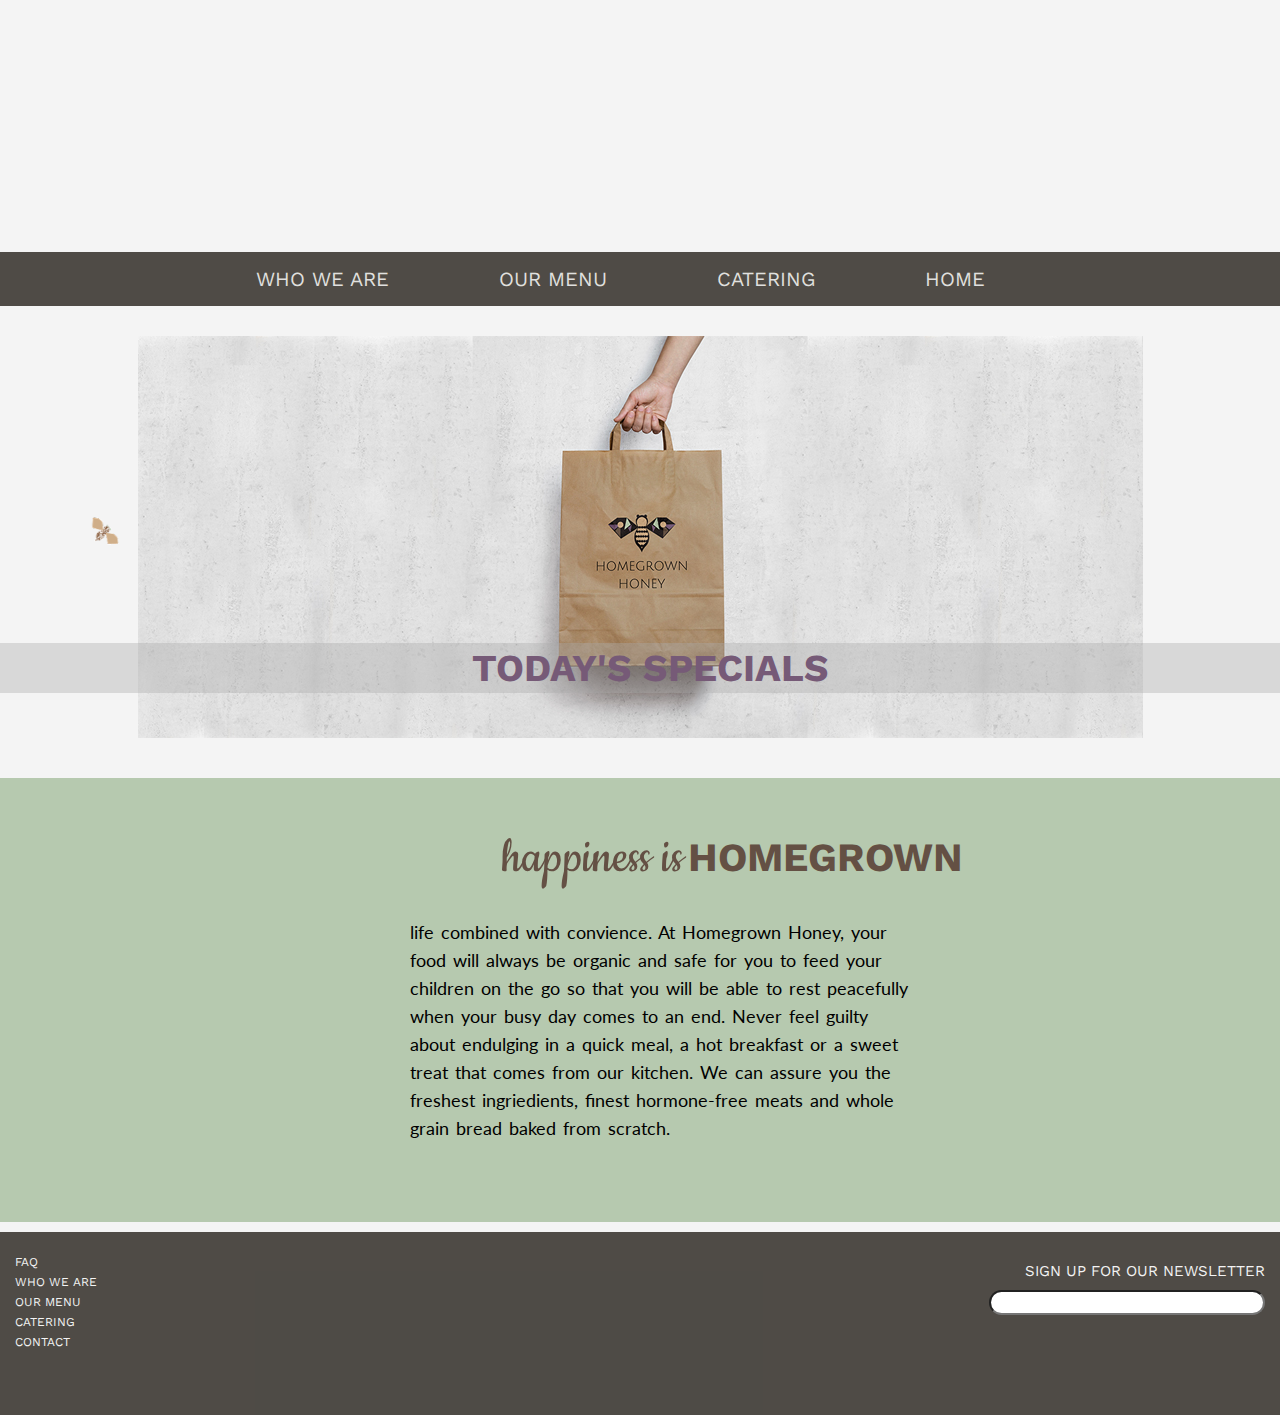
<file: index.html>
<!DOCTYPE html>
<html lang="em">
<head>
<title>Homegrown Honey</title>   
 
<link href="https://fonts.googleapis.com/css?family=Cookie|Julius+Sans+One" rel="stylesheet">
<!--main css -->
<link href="style.css" rel="stylesheet" type="text/css">

<link href="media-queries.css" rel="stylesheet" type="text/css">

<link href="https://fonts.googleapis.com/css?family=Roboto:100" rel="stylesheet">
    
<link href="https://fonts.googleapis.com/css?family=Roboto:100|Work+Sans:200" rel="stylesheet">

<link href="https://fonts.googleapis.com/css?family=Lato:300" rel="stylesheet">

<link href="media-queries.css">
    
<!-- [if space lt IE 9]> 
<script src="http://css3-?mediaqueries-js.googlecode.com/svn/trunk/css3-mediaqueries.js"></script>
<! [end if]-->
    
    
<meta name="viewport" content="width=device-width; initial-scale=1.0"> 

</head>

<body>
  <header>
<!--
      <section class="logo">
    <img src="images/headerlogo.png" alt="photo of logo">
      </section>
-->
   <section>
     <img class="GIF" src="images/hghlogotransparent.gif" alt="logo">
   </section>
    <nav>
     <a class="push-left" href="whoweare.html">who we are</a>
     <a class="push-left" href="ourmenu.html">our menu</a>
     <a class="push-right" href="catering.html">catering</a>
     <a class="push-right" class="active" href="index.html">home</a>
    </nav>
    </header>
  <section>
      <article class="go">
      <div class="feature">
      
        <img class="center" src="images/website-background.jpg" alt="photo of bag"> 
      </div>
      </article>
   <article>
       <a class="call" href="ourmenu.html"><h4 class="down">today's specials</h4></a>
   </article>
   <article class="green">
    <header class="body-section">happiness is <h6 class="scoot">homegrown</h6></header>
       <p class="no-break"> life combined with convience. At Homegrown Honey, your food will always be organic and safe for you to feed your children on the go so that you will be able to rest peacefully when  your busy day comes to an end.  Never feel guilty about endulging in a quick meal, a hot breakfast or a sweet treat that comes from our kitchen. We can assure you the freshest ingriedients, finest hormone-free meats and whole grain bread baked from scratch. </p>
   </article>
  </section>
</body>
<footer>
    <ul>
      <li>faq</li>
      <li><a href="whoweare.html"></a>who we are</li>
      <li><a href="ourmenu.html"></a>our menu</li>
      <li><a href="catering.html"></a>catering</li>
      <li><a href="contact.html"></a>contact</li>
    </ul>
  <form>
  sign up for our newsletter <br>
  <input 
    
      type="text" name="firstname"><br>
  </form>  
</footer>
</file>
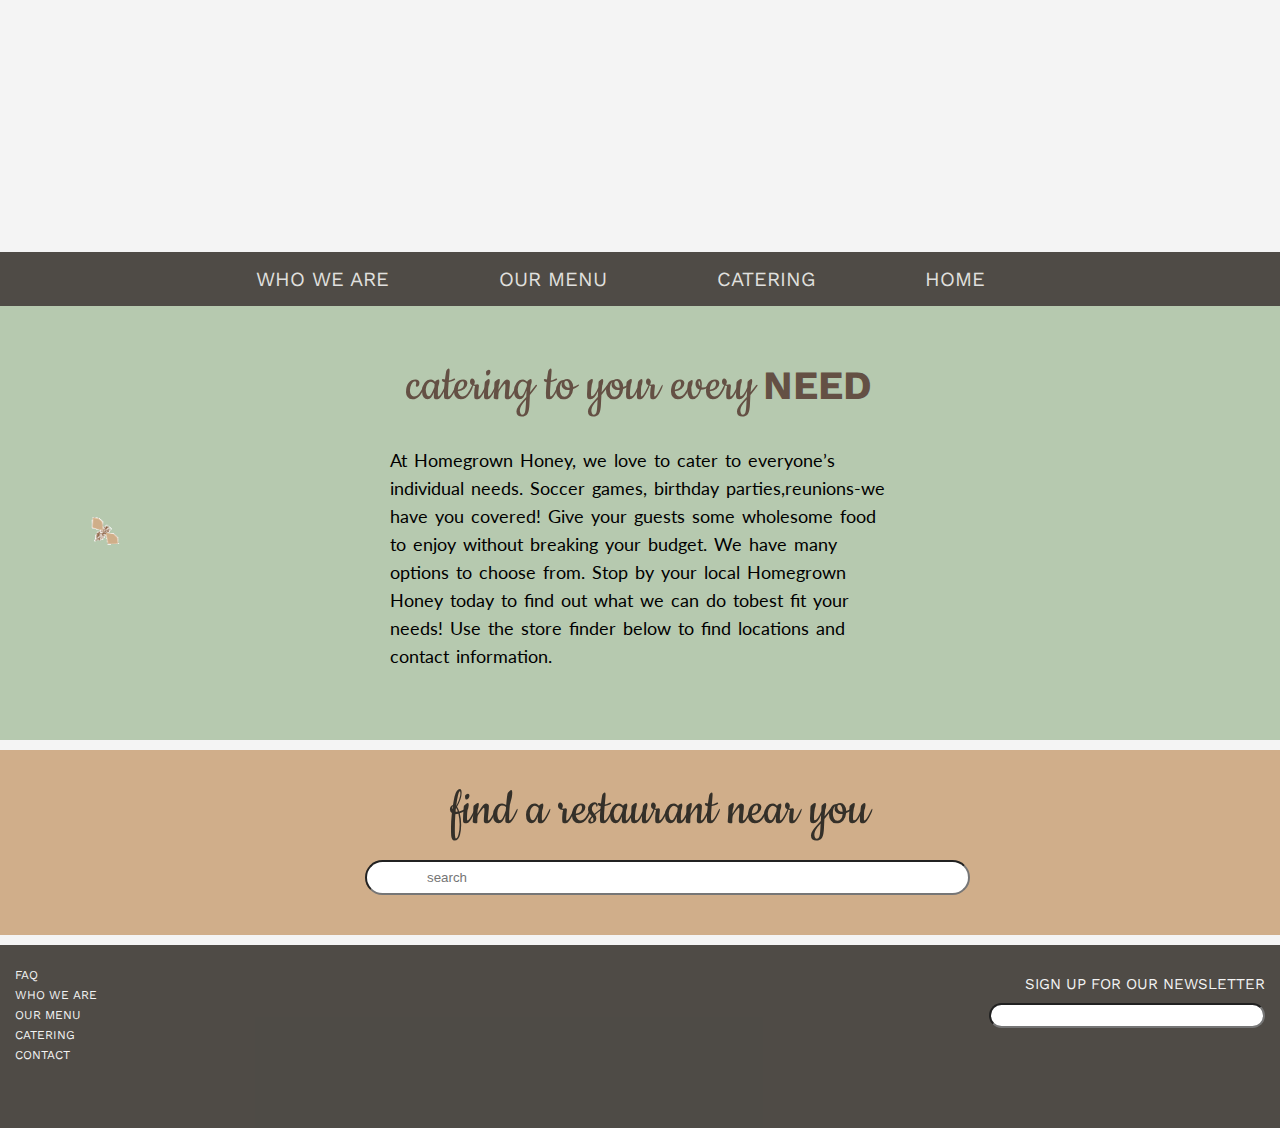
<file: catering.html>
<!DOCTYPE html>
<html lang="em">
<head>
<title>Homegrown Honey</title>   
 
<link href="https://fonts.googleapis.com/css?family=Cookie|Julius+Sans+One" rel="stylesheet">
<!--main css -->
<link href="style.css" rel="stylesheet" type="text/css">

<link href="media-queries.css" rel="stylesheet" type="text/css">

<link href="https://fonts.googleapis.com/css?family=Roboto:100" rel="stylesheet">
    
<link href="https://fonts.googleapis.com/css?family=Roboto:100|Work+Sans:200" rel="stylesheet">

<link href="https://fonts.googleapis.com/css?family=Lato:300" rel="stylesheet">
    
    <link href="media-queries.css">

<!-- [if space lt IE 9]> 
<script src="http://css3-mediaqueries-js.googlecode.com/svn/trunk/css3-mediaqueries.js"></script>
<! [end if]-->
    
    
<meta name="viewport" content="width=device-width; initial-scale=1.0"> 

</head>

<body>
  <header>
<!--
      <section class="logo">
    <img src="images/headerlogo.png" alt="photo of logo">
      </section>
-->
   <section>
    <img class="GIF" src="images/hghlogotransparent.gif" alt="logo" >   
   </section>
    <nav>
     <a class="push-left" href="whoweare.html">who we are</a>
     <a class="push-left" href="ourmenu.html">our menu</a>
     <a class="push-right" class="active" href="catering.html">catering</a>
    <a class="push-right" href="index.html">home</a>
    </nav>
    </header>
<section class="mid-c">
 <header class="weare">catering to your every <h6 class="space">need</h6></header> 
 <p>At Homegrown Honey, we love to cater to everyone’s individual needs. Soccer games, birthday parties,reunions-we have you covered! Give your guests some wholesome food to enjoy without breaking your budget. We have many options to choose from. Stop by your local Homegrown Honey today to find out what we can do tobest fit your needs! Use the store finder below to find locations and contact information.</p>
</section>
<section class="search">
<h1 class="h1">find a restaurant near you</h1>
    <div class="flexsearch"></div>
    <div class="flexsearch--wrapper"></div>
    <form class="flexsearch--form" action="#" method="post"></form>
<div class="flexsearch--input-wrapper"></div>
    <input class="flexsearch--input" type="search" placeholder="search">
    </section>
<footer>
    <ul>
      <li>faq</li>
      <li><a href="whoweare.html"></a>who we are</li>
      <li><a href="ourmenu.html"></a>our menu</li>
      <li><a href="catering.html"></a>catering</li>
      <li><a href="contact.html"></a>contact</li>
    </ul>
  <form>
  sign up for our newsletter <br>
  <input 
    
      type="text" name="firstname"><br>
  </form>  
</footer>
</file>
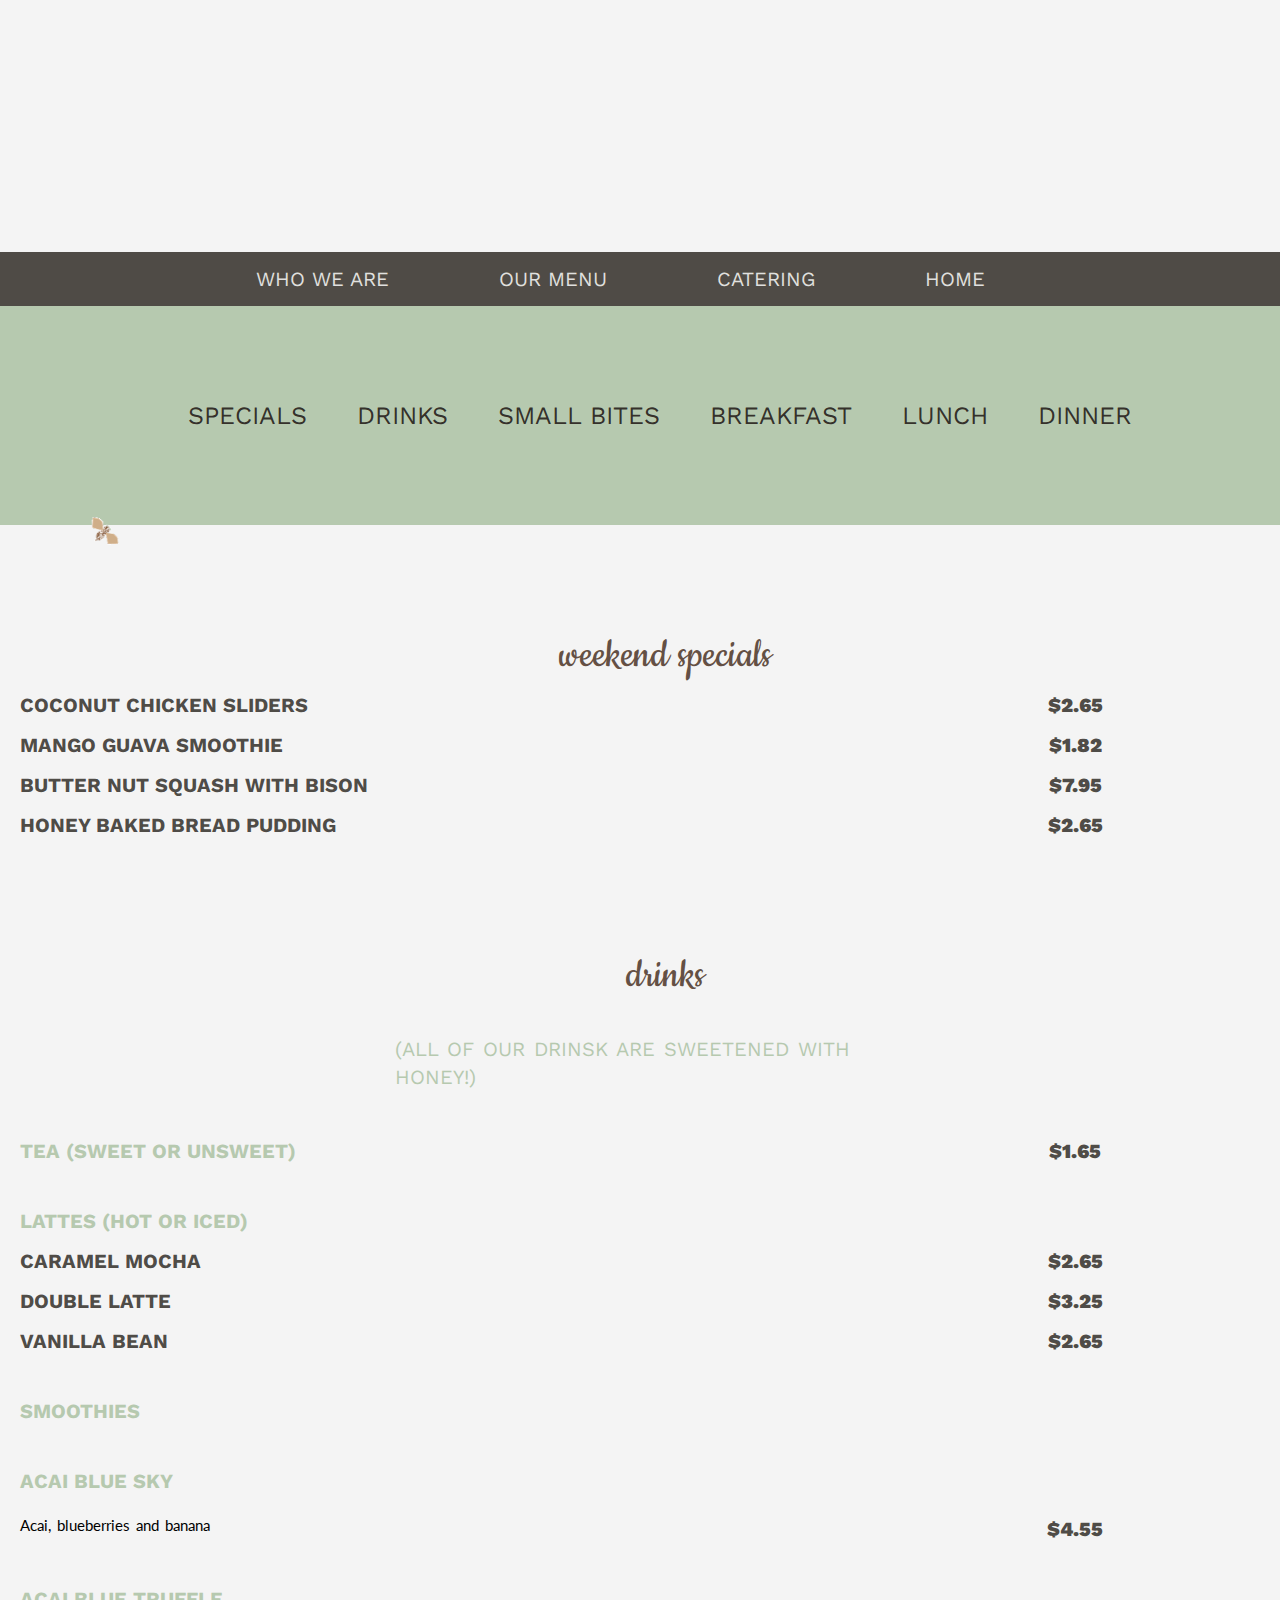
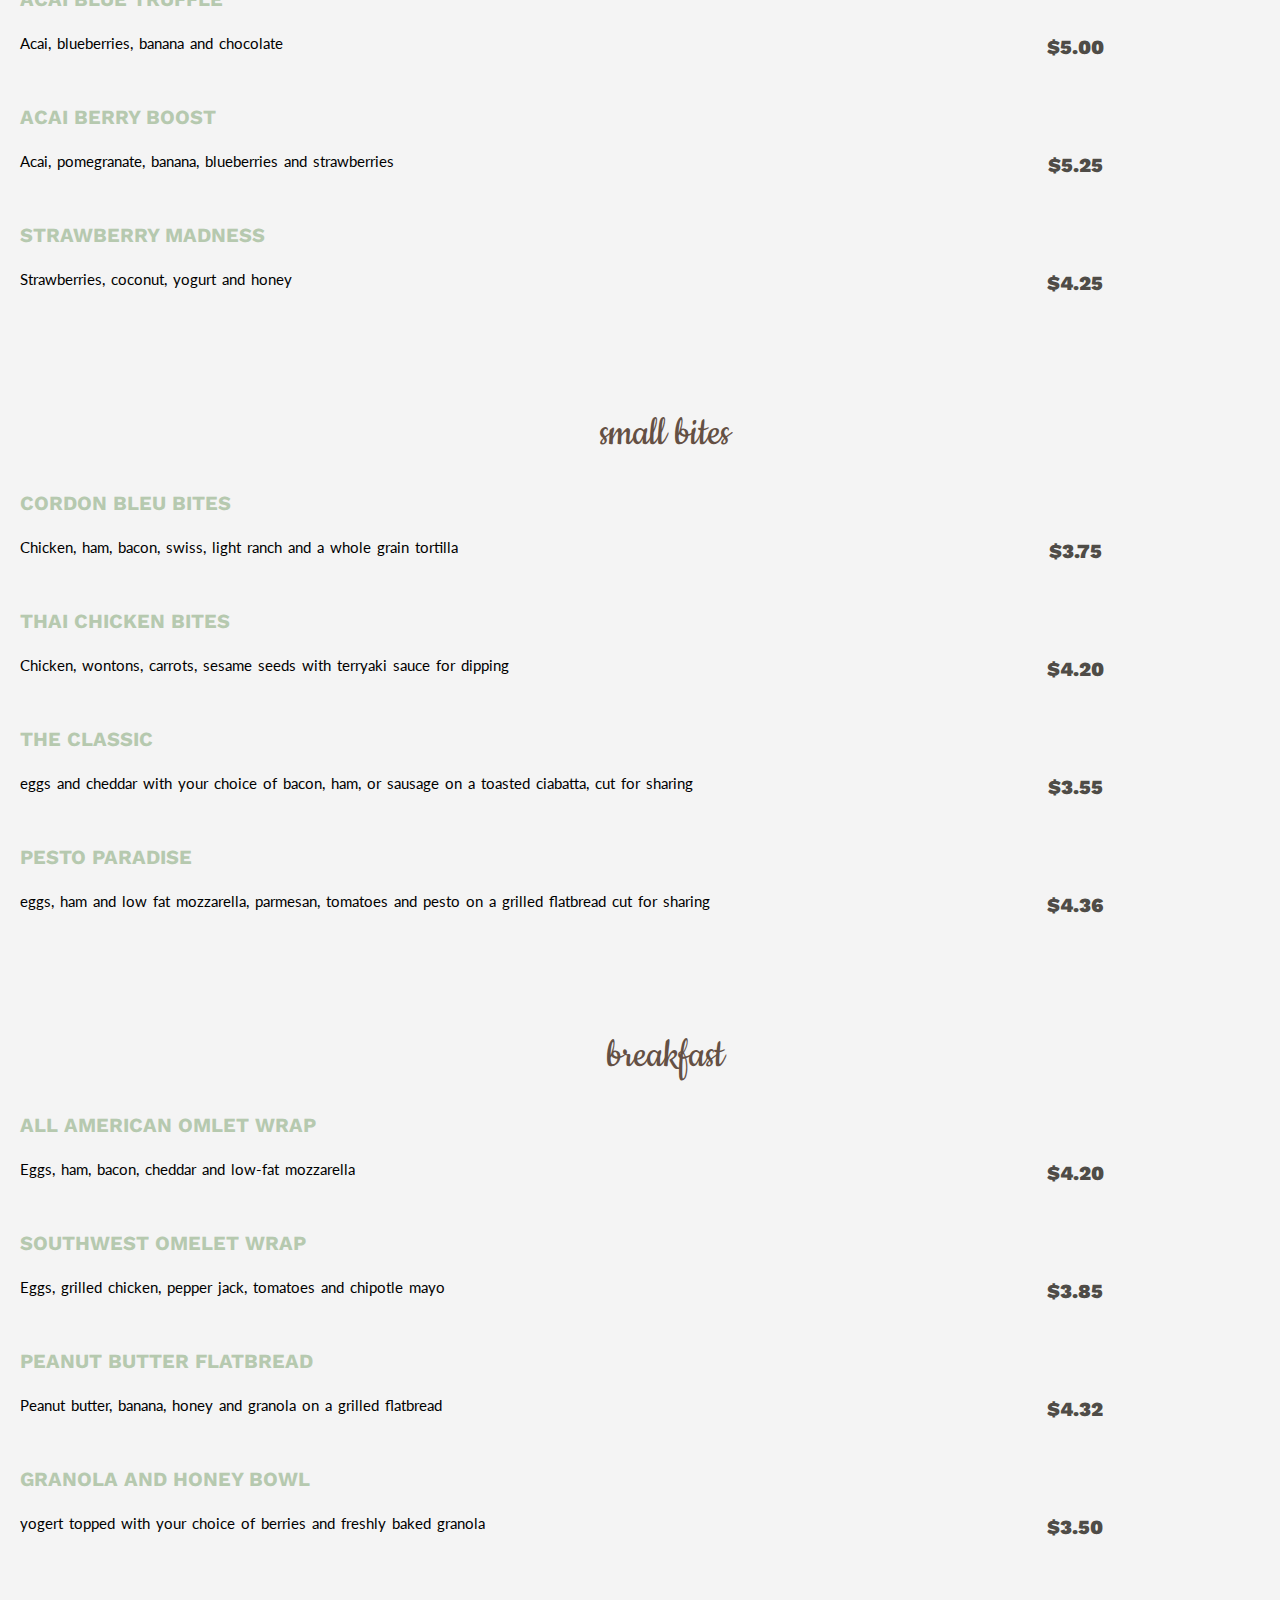
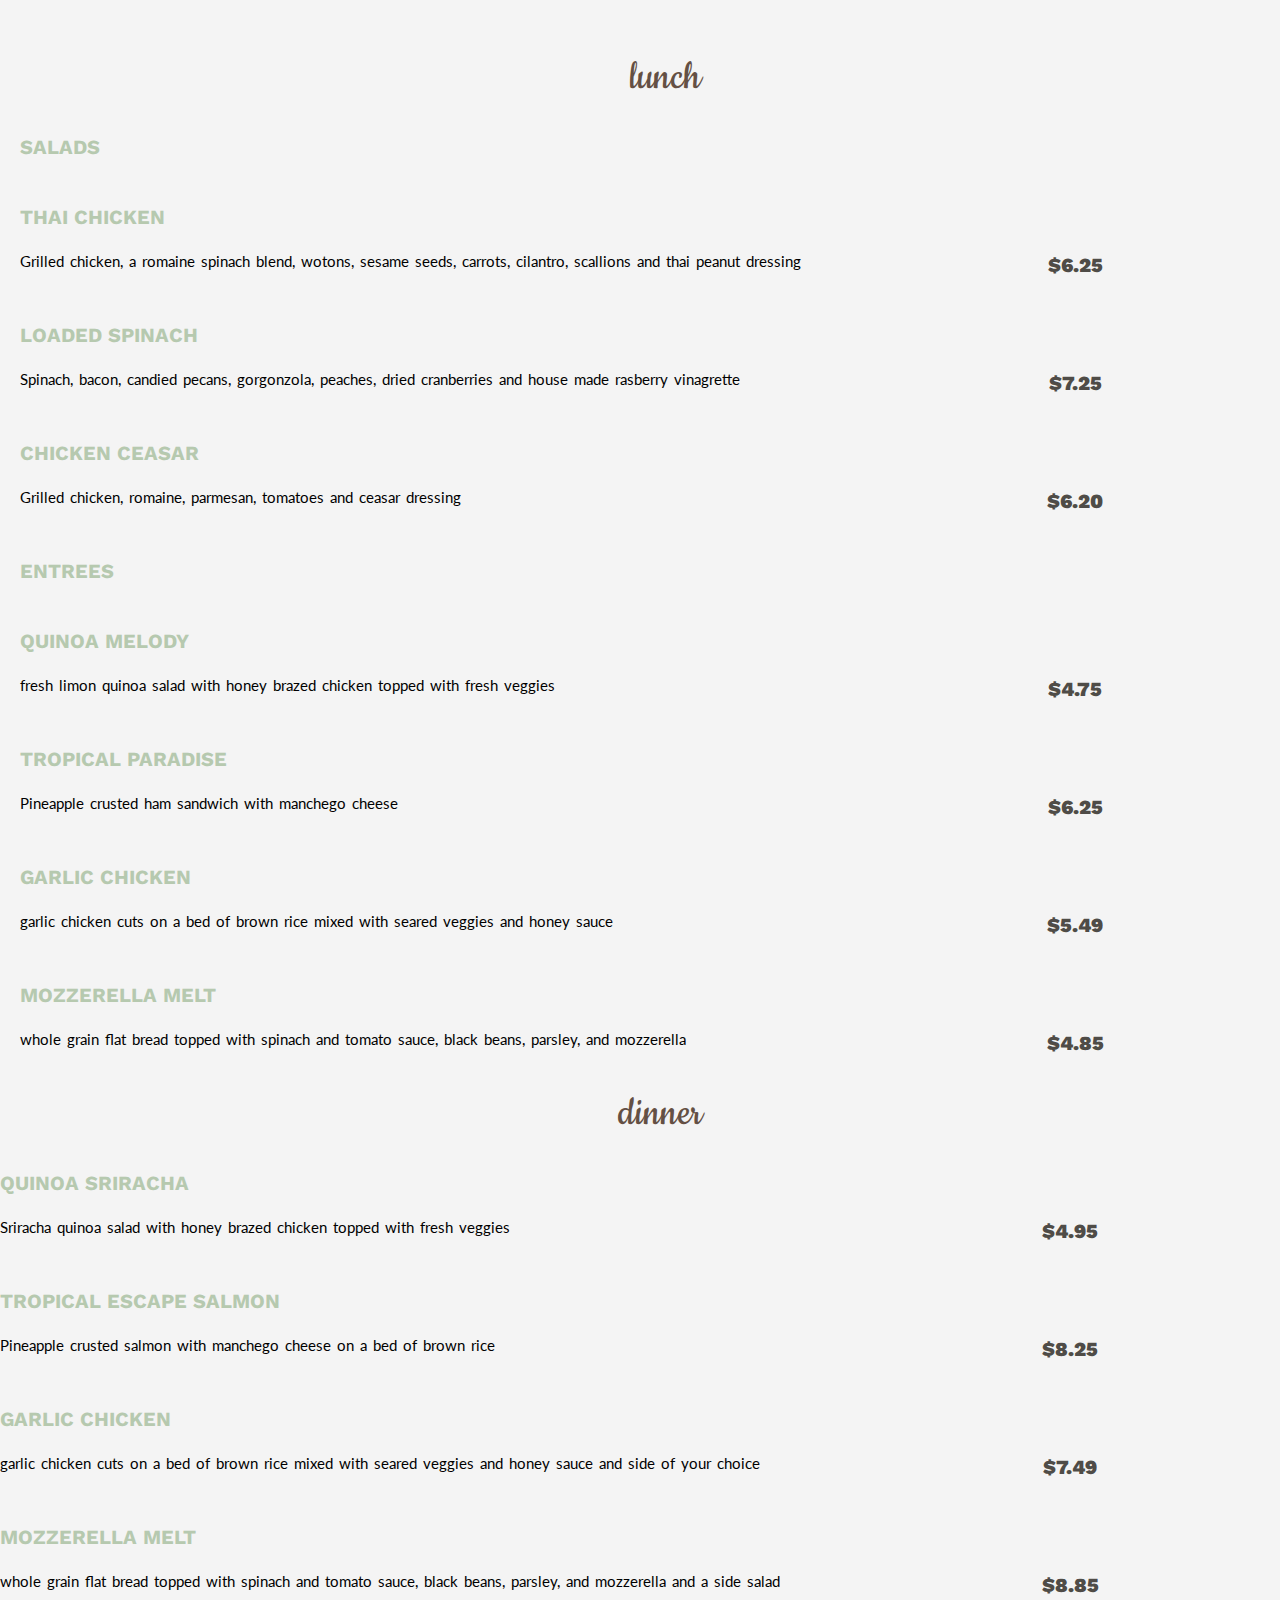
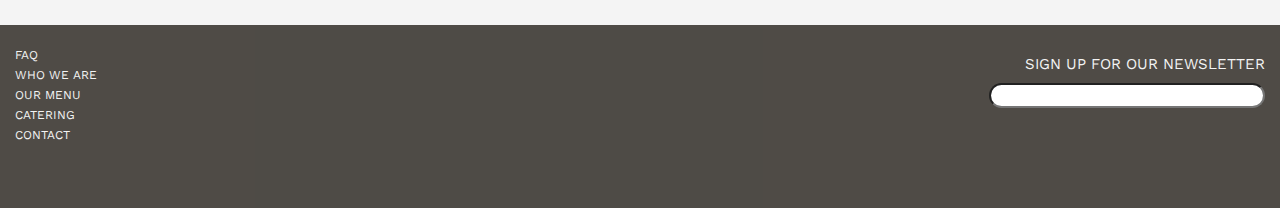
<file: ourmenu.html>
<!DOCTYPE html>
<html lang="em">
<head>
<title>Homegrown Honey</title>   
 
<link href="https://fonts.googleapis.com/css?family=Cookie|Julius+Sans+One" rel="stylesheet">
<!--main css -->
<link href="style.css" rel="stylesheet" type="text/css">

<link href="media-queries.css" rel="stylesheet" type="text/css">

<link href="https://fonts.googleapis.com/css?family=Roboto:100" rel="stylesheet">
    
<link href="https://fonts.googleapis.com/css?family=Roboto:100|Work+Sans:200" rel="stylesheet">

<link href="https://fonts.googleapis.com/css?family=Lato:300" rel="stylesheet">
    
    <link href="media-queries.css">

<!-- [if space lt IE 9]> 
<script src="http://css3-mediaqueries-js.googlecode.com/svn/trunk/css3-mediaqueries.js"></script>
<! [end if]-->
    
    
<meta name="viewport" content="width=device-width; initial-scale=1.0"> 

</head>

<body>
  <header>
<!--
      <section class="logo">
    <img src="images/headerlogo.png" alt="photo of logo">
      </section>
-->
   <section>
    <img class="GIF" src="images/hghlogotransparent.gif" alt="logo" >   
   </section>
    <nav>
     <a class="push-left" href="whoweare.html">who we are</a>
     <a class="push-left" class="active" href="ourmenu.html">our menu</a>
     <a class="push-right" href="catering.html">catering</a>
    <a class="push-right" href="index.html">home</a>
    </nav>
    </header>
<section class="menu">
    <a class="mu" href="#top">specials</a>
    <a class="mu" href="#topd">drinks</a>
    <a class="mu" href="#middle">small bites</a>
    <a class="mu" href="#middleb">breakfast</a>
    <a class="mu" href="#bottom">lunch</a>
    <a class="mu" href="#bottomd">dinner</a>
    <a name=“top”></a>
</section>
<sectio.n>
    <article class="box">
        <a class="large" name="top">weekend specials</a>
        <h3 class="title">Coconut chicken sliders</h3>
            <h6 class="costr">$2.65</h6>
        <h3 class="title">mango guava smoothie</h3>
            <h6 class="costr">$1.82</h6>
        <h3 class="title">butter nut squash with bison </h3>
            <h6 class="costr">$7.95</h6>
        <h3 class="title">honey baked bread pudding</h3>
            <h6 class="costr">$2.65</h6>
    </article>
    <article class="box">
        <a class="large" name="topd">drinks</a>
        <p class="det">(All of our drinsk are sweetened with honey!)</p>
        <h2 class="det">tea (sweet or unsweet)</h2>
            <h6 class="costr">$1.65</h6>
        <h2 class="det">lattes (hot or iced)</h2>
        <h3 class="title">Caramel Mocha</h3>
            <h6 class="costr">$2.65</h6>
        <h3 class="title">Double Latte</h3>
            <h6 class="costr">$3.25</h6>
        <h3 class="title">Vanilla Bean</h3>
            <h6 class="costr">$2.65</h6>
        <h2 class="det">smoothies</h2>
        <h2 class="det">acai blue sky</h2>
        <p class="dec">Acai, blueberries and banana</p>
            <h6 class="cost">$4.55</h6>
        <h2 class="det">acai blue truffle</h2>
        <p class="dec">Acai, blueberries, banana and chocolate</p>
            <h6 class="cost">$5.00</h6>
        <h2 class="det">acai berry boost</h2>
        <p class="dec">Acai, pomegranate, banana, blueberries and strawberries</p>
            <h6 class="cost">$5.25</h6>
        <h2 class="det">strawberry madness</h2>
        <p class="dec">Strawberries, coconut, yogurt and honey</p>
            <h6 class="cost">$4.25</h6>
    </article>
    <article class="box">
        <a class="large" name="middle">small bites</a>
        <h2 class="det">cordon bleu bites</h2>
        <p class="dec">Chicken, ham, bacon, swiss, light ranch and a whole grain tortilla</p>
            <h6 class="cost">$3.75</h6>
        <h2 class="det">thai chicken bites</h2>
        <p class="dec">Chicken, wontons, carrots, sesame seeds with terryaki sauce for dipping</p>
            <h6 class="cost">$4.20</h6>
        <h2 class="det">the classic</h2>
        <p class="dec">eggs and cheddar with your choice of bacon, ham, or sausage on a toasted ciabatta, cut for sharing</p>
            <h6 class="cost">$3.55</h6>
        <h2 class="det">pesto paradise</h2>
        <p class="dec">eggs, ham and low fat mozzarella, parmesan, tomatoes and pesto on a grilled flatbread cut for sharing</p>
            <h6 class="cost">$4.36</h6>
    </article>
    <article class="box">
     <a class="large" name="middleb">breakfast</a>
        <h2 class="det">all american omlet wrap</h2>
        <p class="dec">Eggs, ham, bacon, cheddar and low-fat mozzarella</p>
            <h6 class="cost">$4.20</h6>
        <h2 class="det">southwest omelet wrap</h2>
        <p class="dec">Eggs, grilled chicken, pepper jack, tomatoes and chipotle mayo</p>
            <h6 class="cost">$3.85</h6>
        <h2 class="det">peanut butter flatbread</h2>
        <p class="dec">Peanut butter, banana, honey and granola on a grilled flatbread</p>
            <h6 class="cost">$4.32</h6>
        <h2 class="det"> granola and honey bowl</h2>
        <p class="dec">yogert topped with your choice of berries and freshly baked granola</p>
            <h6 class="cost">$3.50</h6>
    </article>
    <article class="box">
    <a class="large" name="bottom">lunch</a>
        <h2 class="det">salads</h2>
        <h2 class="det">thai chicken</h2>
        <p class="dec">Grilled chicken, a romaine spinach blend, wotons, sesame seeds, carrots, cilantro, scallions and thai peanut dressing</p>
            <h6 class="cost">$6.25</h6>
        <h2 class="det">loaded spinach</h2>
        <p class="dec">Spinach, bacon, candied pecans, gorgonzola, peaches, dried cranberries and house made rasberry vinagrette</p>
            <h6 class="cost">$7.25</h6>
        <h2 class="det">chicken ceasar</h2>
        <p class="dec">Grilled chicken, romaine, parmesan, tomatoes and ceasar dressing</p>
            <h6 class="cost">$6.20</h6>
        <h2 class="det">entrees</h2>
        <h2 class="det">quinoa melody</h2>
        <p class="dec">fresh limon quinoa salad with honey brazed chicken topped with fresh veggies</p>
            <h6 class="cost">$4.75</h6>
        <h2 class="det">tropical paradise</h2>
        <p class="dec">Pineapple crusted ham sandwich with manchego cheese</p>
            <h6 class="cost">$6.25</h6>
        <h2 class="det">garlic chicken</h2>
        <p class="dec">garlic chicken cuts on a bed of brown rice mixed with seared veggies and honey sauce</p>
            <h6 class="cost">$5.49</h6>
        <h2 class="det">mozzerella melt</h2>
        <p class="dec">whole grain flat bread topped with spinach and tomato sauce, black beans, parsley, and mozzerella</p>
            <h6 class="cost">$4.85</h6>
    </article>
    <artilcle class="box">
    <a class="large" name="bottomd">dinner</a>
        <h2 class="det">quinoa sriracha</h2>
        <p class="dec">Sriracha quinoa salad with honey brazed chicken topped with fresh veggies</p>
            <h6 class="cost">$4.95</h6>
        <h2 class="det">tropical escape salmon</h2>
        <p class="dec">Pineapple crusted salmon with manchego cheese on a bed of brown rice</p>
            <h6 class="cost">$8.25</h6>
        <h2 class="det">garlic chicken</h2>
        <p class="dec">garlic chicken cuts on a bed of brown rice mixed with seared veggies and honey sauce and side of your choice</p>
            <h6 class="cost">$7.49</h6>
        <h2 class="det">mozzerella melt</h2>
        <p class="dec">whole grain flat bread topped with spinach and tomato sauce, black beans, parsley, and mozzerella and a side salad</p>
            <h6 class="cost">$8.85</h6>
    </artilcle>
</section>
</body>
<footer>
    <ul>
      <li>faq</li>
      <li><a href="whoweare.html"></a>who we are</li>
      <li><a href="ourmenu.html"></a>our menu</li>
      <li><a href="catering.html"></a>catering</li>
      <li><a href="contact.html"></a>contact</li>
    </ul>
  <form>
  sign up for our newsletter <br>
  <input type="text" name="firstname"><br>
  </form>  
</footer>
</file>
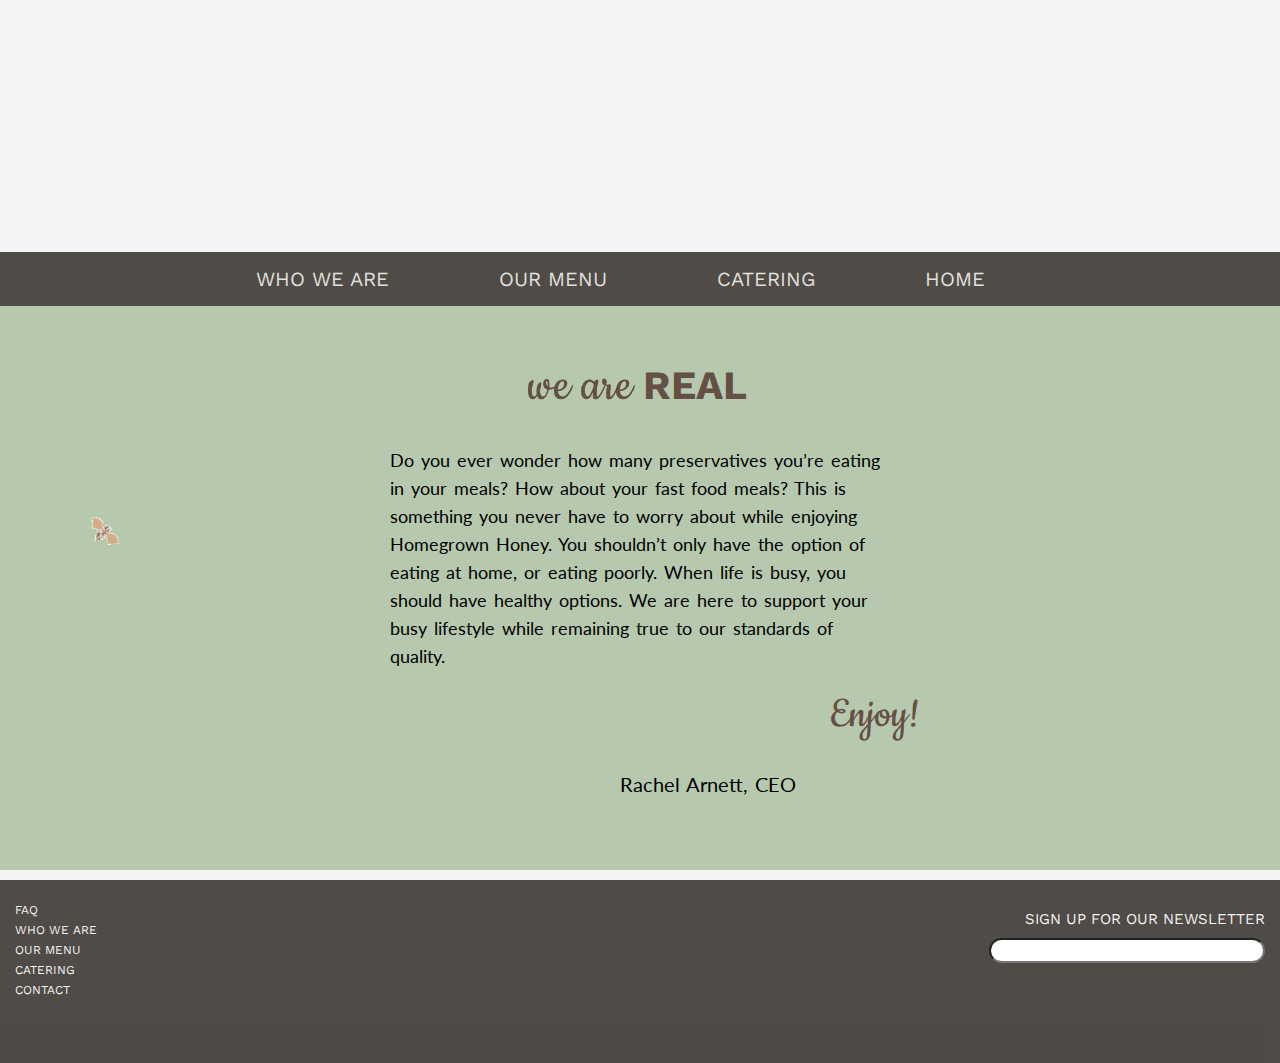
<file: whoweare.html>
<!DOCTYPE html>
<html lang="em">
<head>
<title>Homegrown Honey</title>   
 
<link href="https://fonts.googleapis.com/css?family=Cookie|Julius+Sans+One" rel="stylesheet">
<!--main css -->
<link href="style.css" rel="stylesheet" type="text/css">

<link href="media-queries.css" rel="stylesheet" type="text/css">

<link href="https://fonts.googleapis.com/css?family=Roboto:100" rel="stylesheet">
    
<link href="https://fonts.googleapis.com/css?family=Roboto:100|Work+Sans:200" rel="stylesheet">

<link href="https://fonts.googleapis.com/css?family=Lato:300" rel="stylesheet">

    <link href="media-queries.css"> 
    
<!-- [if space lt IE 9]> 
<script src="http://css3-mediaqueries-js.googlecode.com/svn/trunk/css3-mediaqueries.js"></script>
<! [end if]-->
    
    
<meta name="viewport" content="width=device-width; initial-scale=1.0"> 

</head>

<body>
  <header>
<!--
      <section class="logo">
    <img src="images/headerlogo.png" alt="photo of logo">
      </section>
-->
   <section>
    <img class="GIF" src="images/hghlogotransparent.gif" alt="logo" >   
   </section>
    <nav>
     <a class="push-left" class="active" href="whoweare.html">who we are</a>
     <a class="push-left" href="ourmenu.html">our menu</a>
     <a class="push-right" href="catering.html">catering</a>
     <a class="push-right" href="index.html">home</a>
    </nav>
    </header>
<section class="mid">
    <header class="weare">we are <h6 class="left">real</h6></header>
    <p class="real">Do you ever wonder how many preservatives you’re eating in your meals? How about your fast food meals? This is something you never have to worry about while enjoying Homegrown Honey. You shouldn’t only have the option of eating at home, or eating poorly. When life is busy, you should have healthy options. We are here to support your busy lifestyle while remaining true to our standards of quality. </p>
    <h4 class="dif">Enjoy!</h4>
    <p class="sig">Rachel Arnett, CEO</p>
</section>
<footer>
    <ul>
      <li>faq</li>
      <li><a href="whoweare.html"></a>who we are</li>
      <li><a href="ourmenu.html"></a>our menu</li>
      <li><a href="catering.html"></a>catering</li>
      <li><a href="contact.html"></a>contact</li>
    </ul>
  <form>
  sign up for our newsletter <br>
  <input type="text" name="firstname"><br>
  </form>  
</footer>
</file>
<file: media-queries.css>
/************************************************************************************
larger than 1362
*************************************************************************************/
@media screen and (min-width:1362px) {
    
    .dif {
        margin-left: -600px;
    }
    
}

/************************************************************************************
smaller than 960
*************************************************************************************/
@media screen and (max-width: 960px){
.mu {
        font-size: 20px;
    }
    
.cost {
        margin-left: 300px;
    }
    
.costr {
        margin-left: 300px;
    }
    
    .dec {
        padding: 20px;
        margin:20px;
    }
}

/************************************************************************************
smaller than 918
*************************************************************************************/

@media screen and (max-width: 918px) {
    
.center{
position:static;
width:100%;
height: 100%;
}
}

/************************************************************************************
smaller than 900
*************************************************************************************/

@media screen and (max-width: 900px) {
    .dec {
        width: 600px;
    }
}
    
 /************************************************************************************
smaller than 880
*************************************************************************************/

@media screen and (max-width:880px)  {
    
    .dif {
        margin-left: -300px;
    }
    
} 
    
/************************************************************************************
smaller than 830
*************************************************************************************/

@media screen and (max-width:830px) {
    nav {
    height: 25px;
    margin-top: -150px;
}

.push-left {
  margin: -10px 0 10px 0;
  padding-top: 10px;
}

.push-right {
    margin: -10px 0 10px 0;
  padding-top: 10px;
}

.GIF { 
  margin-bottom: 30px;
  width: 75%;
  justify-content: flex-start;
  display: flex;
  margin-left: -140px;
}

.mu {
    font-size: 15px;
    }

.dec {
        width: 500px;
    }
}

/************************************************************************************
smaller than 702
*************************************************************************************/

@media screen and (max-width:702px) {
    
    .mu{
        position: static;
        padding:20px;
        align-content: center;
        font-size: 12px;
    }
    
    .menu {
        padding: 20px;
    }
   
    .cost {
        margin-left: 250px;
    }
    
    .costr {
        margin-left: 250px;
    }
    
    .costr {
        margin-left: 250px;
    }
    .dec {
        width: 400px;
    }
    
    .scoot {
        margin-left: 450px;
    }
    
    .left {
         margin-left: 450px;
    }
    
    .dif {
        margin-left: -200px;
    }
    
    .left {
        margin-left: 400px;
    }
    

}

/************************************************************************************
smaller than 630
*************************************************************************************/

@media screen and (max-width:630px) {
    .scoot {
        margin-left: 420px;
    }
    p {
  font-size: 15px;
  line-height: 28px;
  text-align: left;
  margin-top: -60px;
  word-spacing: 2px;
  display: flex;
    }
    
    .left {
        margin-left: 370px;
    }
    
    nav {
        padding: 40px 10px;
    }
    
    .push-left {
        font-size: 15px;
        padding: 20px;
    }
    
    .push-right {
        font-size: 15px;
        padding: 20px;
    }
    
    .dif {
        margin-left: -200px;
    }
    
}

/************************************************************************************
smaller than 580
*************************************************************************************/

@media screen and (max-width:580px) {
    
    .cost {
        text-align: left;
        margin-left: -205px;
    }
    
    .costr {
        margin-left: 100px;
    }
    .scoot {
        margin-left:385px;
    }
    
    .left {
        margin-left: 350px;
    }
    
    .mu{
        position: static;
        padding:15px;
        align-content: center;
        font-size: 12px;
    
    
}
    
/************************************************************************************
smaller than 563
*************************************************************************************/

@media screen and (max-width:563px) {
    
    .real {
        width: 470px;
    }
    
}

/************************************************************************************
smaller than 542
*************************************************************************************/

@media screen and (max-width:542px) {
    
    .costr {
        margin-left: 115px;
    }
    
    .cost {
        margin-left: -180px;
    }
    
    .scoot {
        margin-top: 10px;
        margin-left: 10px;
    }
    
    p{
        font-size: 14px;
        width: 275px;
        line-height: normal;
        margin-top: 5px;
    }
    
    .body-section {
        margin-left: -10px;
    }
    
    .GIF {
        margin-bottom: 75px;
    }
    
    .rwd-line {
        display: block;
    }
    
    nav {
        padding: 40px 10px;
    }
    
    .push-left {
        font-size: 15px;
        padding: 20px;
    }
    
    .push-right {
        font-size: 15px;
        padding: 20px;
    }
    
    h4{
        font-size: 20px;
    }
    
    .dif {
        margin-left: -150px;
        margin-top: 10px;
    }
    
    .left {
        margin-left: 320px;
    }
    
    .mu{
        position: static;
        padding:15px;
        align-content: center;
        font-size: 12px;
        margin-left:-10px; }
    
    .real {
        margin-top: -60px;
        width: 400px;
        line-height: 25px
    }
        
    .sig {
        margin-top: 75px;
    }
    
    .space {
        margin-top: 10px;
        margin-left: -50px;
    }
    
    .weare {
        margin-left: -60px
    }
}

    
/************************************************************************************
smaller than 513
*************************************************************************************/

@media screen and (max-width:513px) {
        
    .costr {
        margin-left: 160px;
    }
    
    .cost {
        margin-right: -27px;
    }
    
    p {
        line-height: 25px;
    }
   
    .h1{
        width: 300px;
        line-height: 40px;
    }
    
    .search {
        padding-top: 20px;
    }
    
    .flexsearch--input {
        margin-top: 150px;
        padding: 10px 100px;
    }
}
  
    
/************************************************************************************
smaller than 501
*************************************************************************************/

@media screen and (max-width:501px) {
        
    .left {
        margin-left: 305px;
    } 
    
    .real {
        width: 300px;
        font-size: 15px;
        line-height: 25px
    }
        
}
    
    
/************************************************************************************
smaller than 456
*************************************************************************************/

@media screen and (max-width:456px) {
    
    .GIF {
        margin-bottom: 100px;
        margin-left:-110px;
    }
    
    .mu{
        position: static;
        padding:12px;
        align-content: center;
        font-size: 12px;
        margin-left: -15px;
    }
    
    .title {
        font-size: 15px;
    }
    
    nav {
        padding: 10px;
    }
    
    .push-left {
        font-size: 10px;
        padding: 15px;
    }
    
    .push-right {
        font-size: 10px;
        padding: 15px;
    }
    
    .dec{
        width: 300px;
        margin-left: -20px;
    }
}
    
    /************************************************************************************
smaller than 400
*************************************************************************************/

    @media screen and (max-width:400px) {
        
        .costr {
            margin-left: 100px;
        }
        
        .cost {
            margin-left: -155px;
        }
        
        
        .GIF {
            margin-left: -100px;
            margin-bottom: 110px;
        }
        
        .left {
            margin-left: 260px;
        }
        
        .mu {
           padding: 12px;
           font-size: 10px;
        }
       
        .center {
            width: 0%;
        }

        .down {
          padding: 5px 20px 5px 20px;
          margin: 40px
          
        }
        
        nav {
            margin-bottom: 70px;
        }
        
        .push-left {
        font-size: 10px;
        padding: 15px;
        margin-right: -10px;
    }
    
        .push-right {
        font-size: 10px;
        padding: 15px;
        margin-left: 10px
        }
        
        .GIF {
            width: 100%;
            margin-left: 22px;
        }
        
        .weare {
            margin-left: -50px;
        }
    }
</file>
<file: style.css>
/************************************************************************************
CSS RESET
*************************************************************************************/
html, body, address, blockquote, div, dl, form, h1, h2, h3, h4, h5, h6, ol, p, pre, table, ul,
dd, dt, li, tbody, td, tfoot, th, thead, tr, button, del, ins, map, object,
a, abbr, acronym, b, bdo, big, br, cite, code, dfn, em, i, img, kbd, q, samp, small, span,
strong, sub, sup, tt, var, legend, fieldset {
	margin: 0;
	padding: 0;
}

img, fieldset {
	border: 0;
}

/* set image max width to 100% */
img {
	max-width: 100%;
	height: auto;
}

/* set html5 elements to block */
article, aside, details, figcaption, figure, footer, header, hgroup, menu, nav, section { 
    display: block;
}

body {
    background-color: rgb(244,244,244);
}

/************************************************************************************
HEADER & NAV
*************************************************************************************/

.active {
    color: rgb(182,201,175)
}

.GIF {
  position: relative;
  width: 100%;
  z-index:100;
  margin-bottom: -310px;
  
}
       

header {
    display: flex;
    flex-direction: column;
}

header img {
    align-self: center;
    position: relative;
    top: 30px;
}

nav {
    width: 100%;
    background-color: rgba(49,45,39,.85);
    padding: 15px 10px 15px;
    display: flex;
    justify-content: center;
    z-index: 100;
    
}

nav a {
    font-size: 20px;
    text-transform: uppercase;
    margin-left: 25px;
    margin-right: 25px;
    text-decoration: none;
    font-family: 'Work Sans', sans-serif;
    color: rgb(224,224,223);
    padding-right: 60px;

}

a:hover {
    color: rgb(118,90,119);
}



.call {
    text-decoration: none;
    font-family:'Work Sans', sans-serif;
    position: absolute;
    width: 100%;
    z-index: 100;
    font-size: 38px;
    text-transform: uppercase;
    color: rgb(118,90,119);
    padding:3px 10px;
    margin-top: -125px;
    text-align: center;
    background-color:rgba(171,171,171, .38)
}

article a:hover {
    color: white;
}

.feature {
    display: flex;
    justify-content: center;
    width: 100%;
    height: 100%;
}


/************************************************************************************
BODY
*************************************************************************************/

.green {
     background-color: rgb(182,201,175);
     padding:200px 20px 200px 20px;
     width: 100%;
     display: flex;
     justify-content: center;
     margin-top: 10px;
}
.body-section {
    font-family:'cookie';
    position: absolute;
    width: 100%;
    font-size: 55px;
    color: rgb(100,80,68);
    margin-top: -150px;
    text-align: center;
    margin-left: -135px;
}

h6 {
    font-size: 40px;
    font-family:'Work Sans', sans-serif;
    margin-left: 430px;
    margin-top: -55px;
    text-transform: uppercase;
}

article {
    margin-top: 30px;
    align-content: center;
}

p {
  font-family: 'Lato', sans-serif;
  font-size: 18px;
  line-height: 28px;
  text-align: left;
  margin-top: -60px;
  margin-left: auto;
  margin-right: auto;
  word-spacing: 2px;
  width: 500px;
  display: flex;
  justify-content: center;
}

.scoot {
   margin-left: 465px; 
}

.no-break {
    margin-bottom: -120px;
}

/************************************************************************************
FOOTER
*************************************************************************************/

footer {
    background-color:  rgba(49,45,39, .85);
    margin-top: 10px;
    font-family:'Work Sans', sans-serif;
    font-size: 12px;
    text-transform: uppercase;
    color: rgb(244,244,244);
}

ul {
    list-style: none;
    padding-bottom:20px;
    line-height: 20px;
    padding-top: 20px;
    padding-left: 15px;
    
}

form {
    text-align:right;
    padding-right: 15px;
    margin-top: -110px;
    padding-bottom: 100px;
    font-size: 15px;
}

input {
    margin-top: 10px;
    border-radius: 20px;
    padding: 3px 20px 3px 75px;
}


/************************************************************************************
WHO WE ARE
*************************************************************************************/

.wwr {
  font-family: 'Lato', sans-serif;
  font-size: 18px;
  line-height: 28px;
  position: absolute;
  width: 635px;
  text-align: left;
  word-spacing: 2px;
  margin-left: 220px;
}

.mid {
    padding: 200px 50px 180px 50px;
    background-color: rgb(182,201,175);
}

.weare {
    font-family:'cookie',cursive;
    position: absolute;
    width: 100%;
    font-size: 55px;
    color: rgb(100,80,68);
    margin-top: -150px;
    text-align: center;
    margin-left: -110px;
}

.left{
    margin-right: 200px;
    font-size: 40px;
    font-family:'Work Sans', sans-serif;
    text-transform: uppercase;
    margin-top: -55px;
    margin-left: 430px;
}

.dif {
    font-family:'cookie', cursive;
    position: absolute;
    width: 100%;
    font-size: 46px;
    color: rgb(100,80,68);
    text-align: right;
    margin-left: -410px;
    font-weight: 500;
}

.sig {
    position: absolute;
    width: 100%;
    font-size: 20px;
    text-align: right;
    margin-left: 18px;
    margin-top: 80px;
}

.real {
    margin-bottom: 20px;
}

/************************************************************************************
CATERING
*************************************************************************************/

.space {
    margin-right: -45px;
}

.flexsearch {
    margin-top: 100px;
}

.search {
    background-color: rgb(208,174,138);
     padding:10px 20px 40px 20px;
     width: 100%;
     display: flex;
     justify-content: center;
     margin-top: 10px;
}

h1 {
    color: rgba(49,45,39, .98);
    text-align: center;
    padding-top: 20px;
    font-family:'cookie', cursive;
    position: absolute;
    width: 100%;
    font-size: 55px;
    font-weight: 500;
}

.flexsearch--input {
   width: 100%;
   display: flex;
   justify-content: center;
   padding: 8px 60px 8px 60px;
   margin-top: 100px;
   margin-left: 330px;
   margin-right: 330px;
}

.mid-c {
     padding: 200px 50px 70px 50px;
    background-color: rgb(182,201,175);
}


/************************************************************************************
MENU
*************************************************************************************/

.menu {
     z-index: 100;
     background-color: rgb(182,201,175);
     padding:70px 20px 70px 20px;
     width: 100%;
     display: flex;
     justify-content: center;
}

.menu,a {
    text-decoration: none;
    z-index: 100;
}

.mu {
    font-family:'Work Sans', sans-serif;
    font-size: 25px;
    text-transform: uppercase;
    color:rgba(49,45,39, .98);
    display: inline-block;
    padding: 25px;
    text-align: center;
    
}

.title {
    font-family: 'Work Sans', sans-serif;
    text-transform:uppercase;
    font-size: 20px;
    margin-top: 20px;
    color: rgba(49,45,39,.85);
}
.cost {
    font-size: 20px;
    font-family:'Work Sans', sans-serif;
    margin-left: 430px;
    margin-top: -20px;
    font-weight: 1000;
    color: rgba(49,45,39,.85);
    width: 100%;
    display: flex;
    justify-content: center;
}

.det {
    font-family: 'Work Sans', sans-serif;
    font-size: 20px;
    text-transform: uppercase;
    margin-top: 50px;
    color: rgb(182,201,175);
}

.dec {
    font-family: 'Lato', sans-serif;
    font-size: 15px;
    margin-top: 20px;
    width: 100%;
    display: flex;
    justify-content:flex-start;
}

.large {
    font-family: 'Cookie', cursive;
    font-size: 45px;
    display: flex;
    width: 100%;
    margin-bottom: 30px;
    margin-left: 20px;
    color: rgb(100,80,68);
    width: 100%;
    display: flex;
    justify-content: center;
}

.box {
    margin: 20px 10px 20px 20px;
    padding: 100px 0 10px 0;
    line-height: 20px;
    align-content: center;
}

.costr {
    font-size: 20px;
    font-family:'Work Sans', sans-serif;
    margin-left: 430px;
    margin-top: -20px;
    font-weight: 1000;
    color: rgba(49,45,39,.85);
    width: 100%;
    display: flex;
    justify-content: center;
}
</file>
